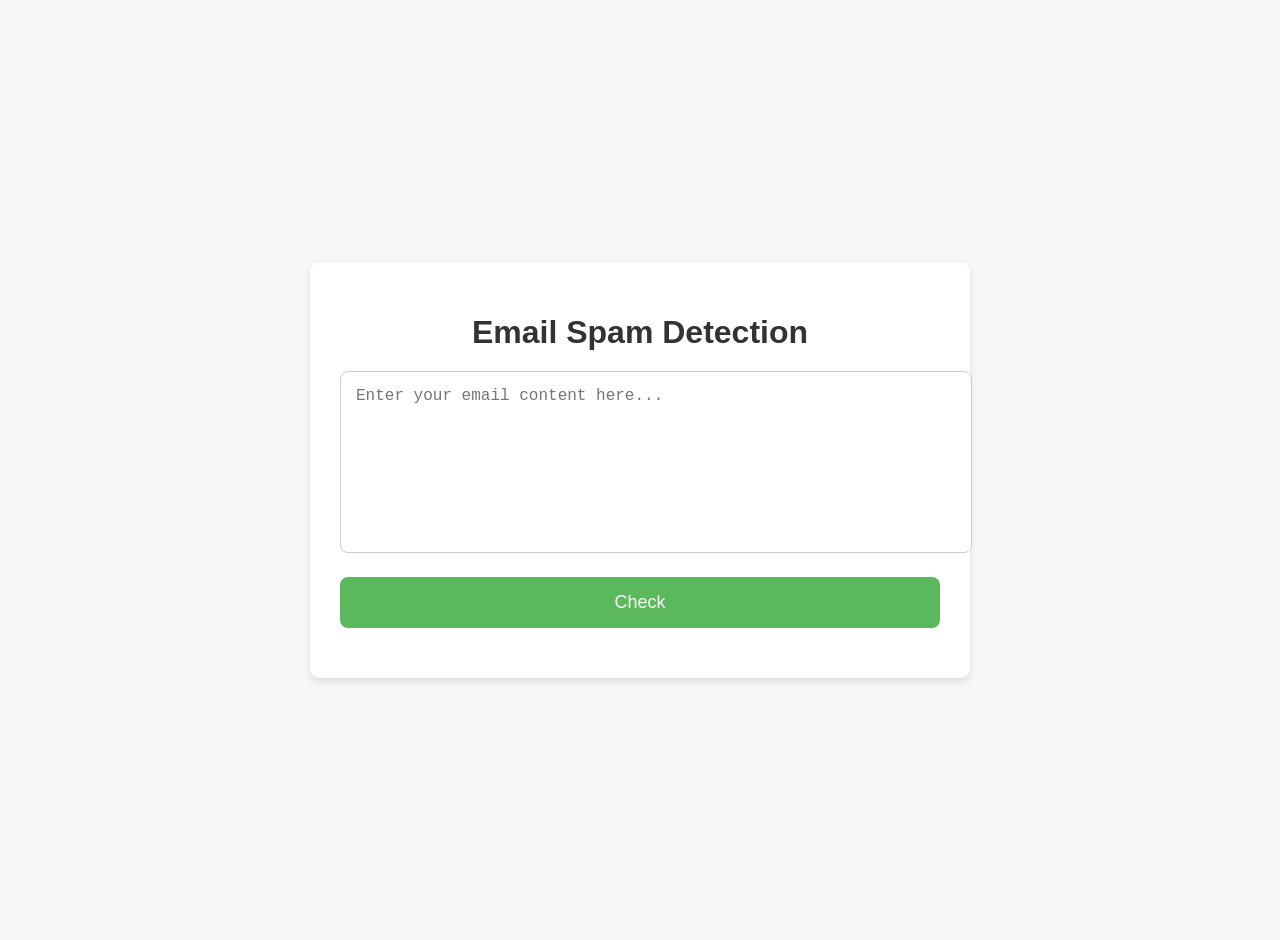
<file: templates/index.html>
<!DOCTYPE html>
<html lang="en">
<head>
    <meta charset="UTF-8">
    <meta name="viewport" content="width=device-width, initial-scale=1.0">
    <title>Email Spam Detector</title>
    <link rel="stylesheet" href="https://cdnjs.cloudflare.com/ajax/libs/font-awesome/5.15.3/css/all.min.css"> <!-- For icons -->
    <style>
        body {
            font-family: 'Arial', sans-serif;
            background-color: #f7f7f7;
            padding: 20px;
            display: flex;
            justify-content: center;
            align-items: center;
            height: 100vh;
            margin: 0;
        }

        .container {
            background-color: #fff;
            padding: 30px;
            border-radius: 10px;
            box-shadow: 0 4px 8px rgba(0, 0, 0, 0.1);
            max-width: 600px;
            width: 100%;
        }

        h1 {
            color: #333;
            text-align: center;
            margin-bottom: 20px;
        }

        textarea {
            width: 100%;
            height: 150px;
            padding: 15px;
            margin-bottom: 20px;
            font-size: 16px;
            border: 1px solid #ccc;
            border-radius: 8px;
            resize: none;
            transition: border-color 0.3s ease;
        }

        textarea:focus {
            border-color: #5cb85c;
        }

        button {
            width: 100%;
            padding: 15px;
            font-size: 18px;
            background-color: #5cb85c;
            color: white;
            border: none;
            border-radius: 8px;
            cursor: pointer;
            transition: background-color 0.3s ease;
        }

        button:hover {
            background-color: #4cae4c;
        }

        #result {
            margin-top: 20px;
            font-weight: bold;
            font-size: 18px;
            color: #007bff;
            text-align: center;
        }

        .loading {
            display: none;
            text-align: center;
            color: #f39c12;
        }

        .loading i {
            font-size: 24px;
            animation: spin 1s infinite linear;
        }

        @keyframes spin {
            0% { transform: rotate(0deg); }
            100% { transform: rotate(360deg); }
        }

        .error {
            color: #e74c3c;
        }

        .success {
            color: #2ecc71;
        }

        @media (max-width: 600px) {
            .container {
                padding: 20px;
            }

            textarea {
                height: 120px;
            }

            button {
                font-size: 16px;
            }
        }
    </style>
</head>
<body>
    <div class="container">
        <h1>Email Spam Detection</h1>
        <textarea id="emailInput" placeholder="Enter your email content here..."></textarea>
        <button onclick="checkSpam()">Check</button>
        <div class="loading">
            <i class="fas fa-spinner fa-spin"></i> Checking...
        </div>
        <div id="result"></div>
    </div>

    <script>
        function checkSpam() {
            const email = document.getElementById("emailInput").value;
            const resultDiv = document.getElementById("result");
            const loadingDiv = document.querySelector(".loading");

            if (!email.trim()) {
                resultDiv.textContent = "Error: Please enter some text.";
                resultDiv.className = 'error';
                return;
            }

            // Show loading indicator
            loadingDiv.style.display = 'block';
            resultDiv.textContent = '';
            resultDiv.className = '';  // Reset result text style

            fetch("/predict", {
                method: "POST",
                headers: {
                    "Content-Type": "application/json"
                },
                body: JSON.stringify({ email: email })
            })
            .then(response => response.json())
            .then(data => {
                loadingDiv.style.display = 'none'; // Hide loading spinner
                if (data.result) {
                    resultDiv.textContent = "Prediction: " + data.result;
                    resultDiv.className = data.result.toLowerCase() === "spam" ? 'error' : 'success';
                } else if (data.error) {
                    resultDiv.textContent = "Error: " + data.error;
                    resultDiv.className = 'error';
                }
            })
            .catch(error => {
                loadingDiv.style.display = 'none';
                resultDiv.textContent = "Error: Could not get prediction.";
                resultDiv.className = 'error';
            });
        }
    </script>
</body>
</html>
</file>
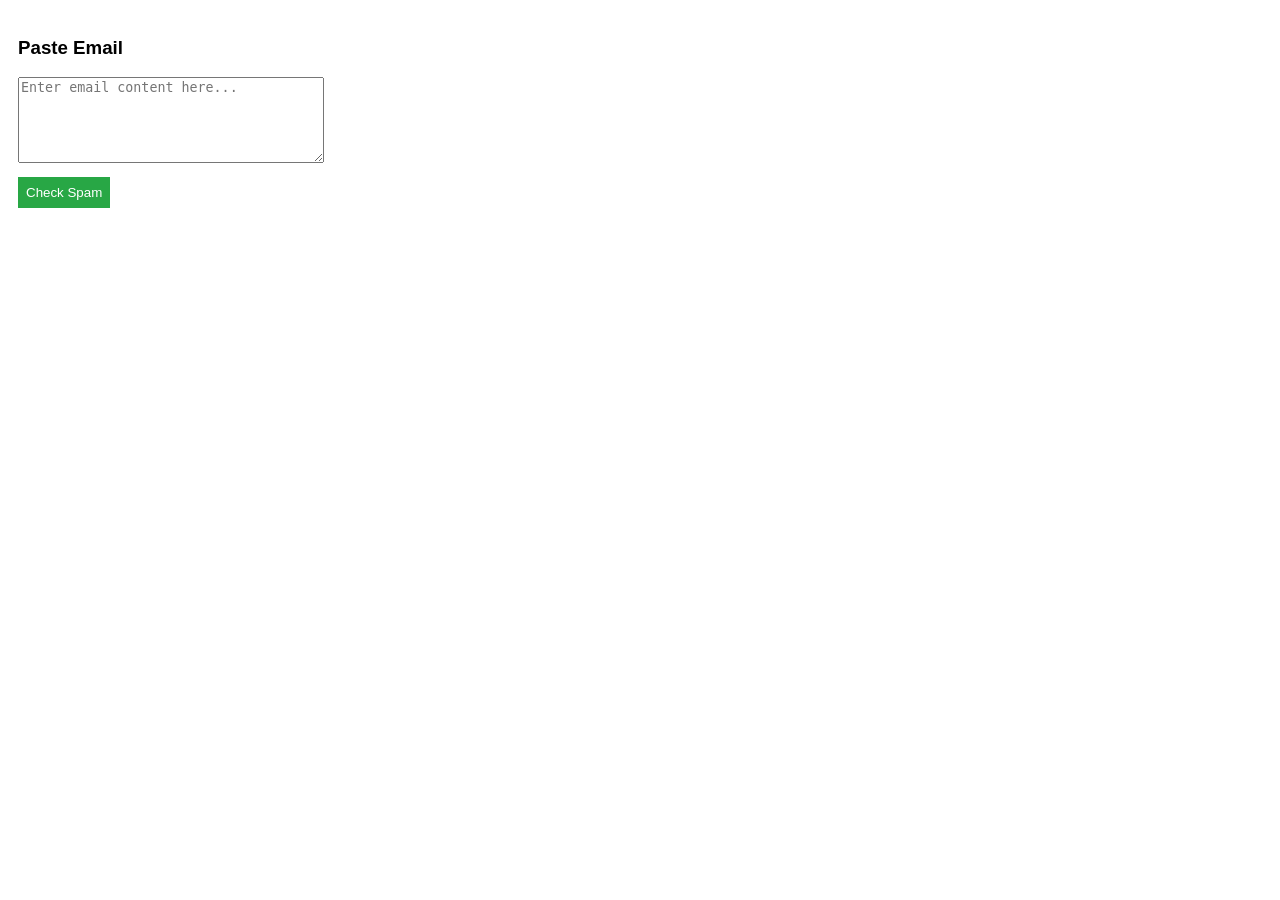
<file: chrome_extension/popup.html>
<!DOCTYPE html>
<html>
<head>
    <title>Spam Checker</title>
    <link rel="stylesheet" href="style.css">
</head>
<body>
    <h3>Paste Email</h3>
    <textarea id="emailInput" placeholder="Enter email content here..."></textarea>
    <button id="checkBtn">Check Spam</button>
    <p id="result"></p>

    <script src="popup.js"></script>
</body>
</html>
</file>
<file: chrome_extension/style.css>
body {
    font-family: sans-serif;
    padding: 10px;
    width: 300px;
}
textarea {
    width: 100%;
    height: 80px;
    margin-bottom: 10px;
}
button {
    background-color: #28a745;
    color: white;
    padding: 8px;
    border: none;
    cursor: pointer;
}
#result {
    margin-top: 10px;
    font-weight: bold;
}
</file>
